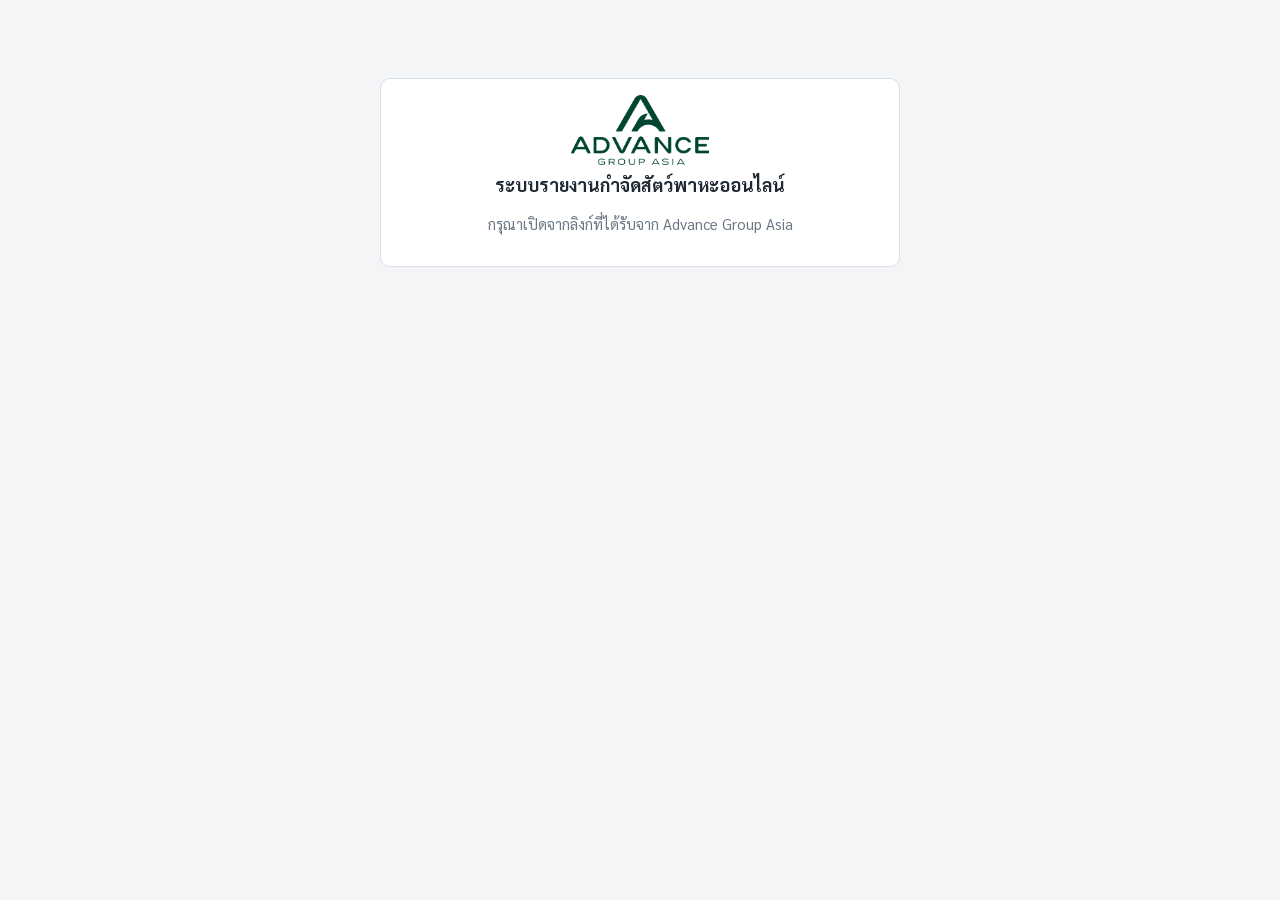
<file: index.html>
<!DOCTYPE html><html lang="th"><head><meta charset="utf-8"><meta name="robots" content="noindex,nofollow"><title>Advance Group Asia</title>
<link rel="stylesheet" href="app.css"></head><body><div class="wrap"><div class="card" style="max-width:520px;margin:60px auto;text-align:center">
<img src="logo.png" style="height:70px"><h2>ระบบรายงานกำจัดสัตว์พาหะออนไลน์</h2><p class="muted">กรุณาเปิดจากลิงก์ที่ได้รับจาก Advance Group Asia</p></div></div></body></html>
</file>
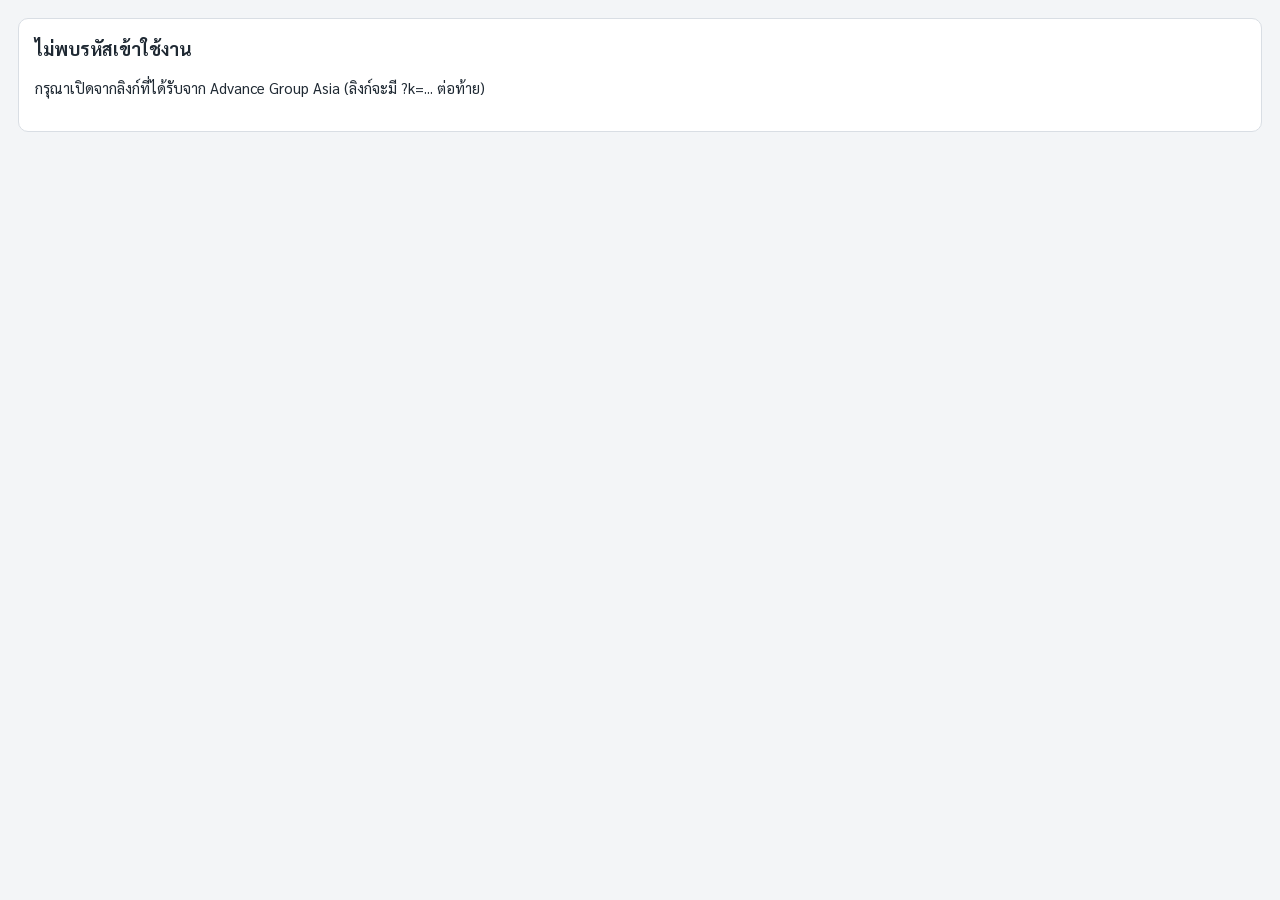
<file: advance.html>
<!DOCTYPE html>
<html lang="th"><head><meta charset="utf-8"><meta name="viewport" content="width=device-width,initial-scale=1">
<meta name="robots" content="noindex,nofollow"><title>Advance — ระบบรายงานกำจัดสัตว์พาหะ (หัวหน้างาน)</title>
<link rel="icon" href="logo.png"><link rel="stylesheet" href="app.css?v=36">
<script src="vendor/chart.umd.js" defer></script></head>
<body data-mode="advance" data-site=""><div id="top"></div><div id="app"><div class="loading">กำลังโหลด...</div></div>
<script src="app.js?v=36" defer></script></body></html>
</file>
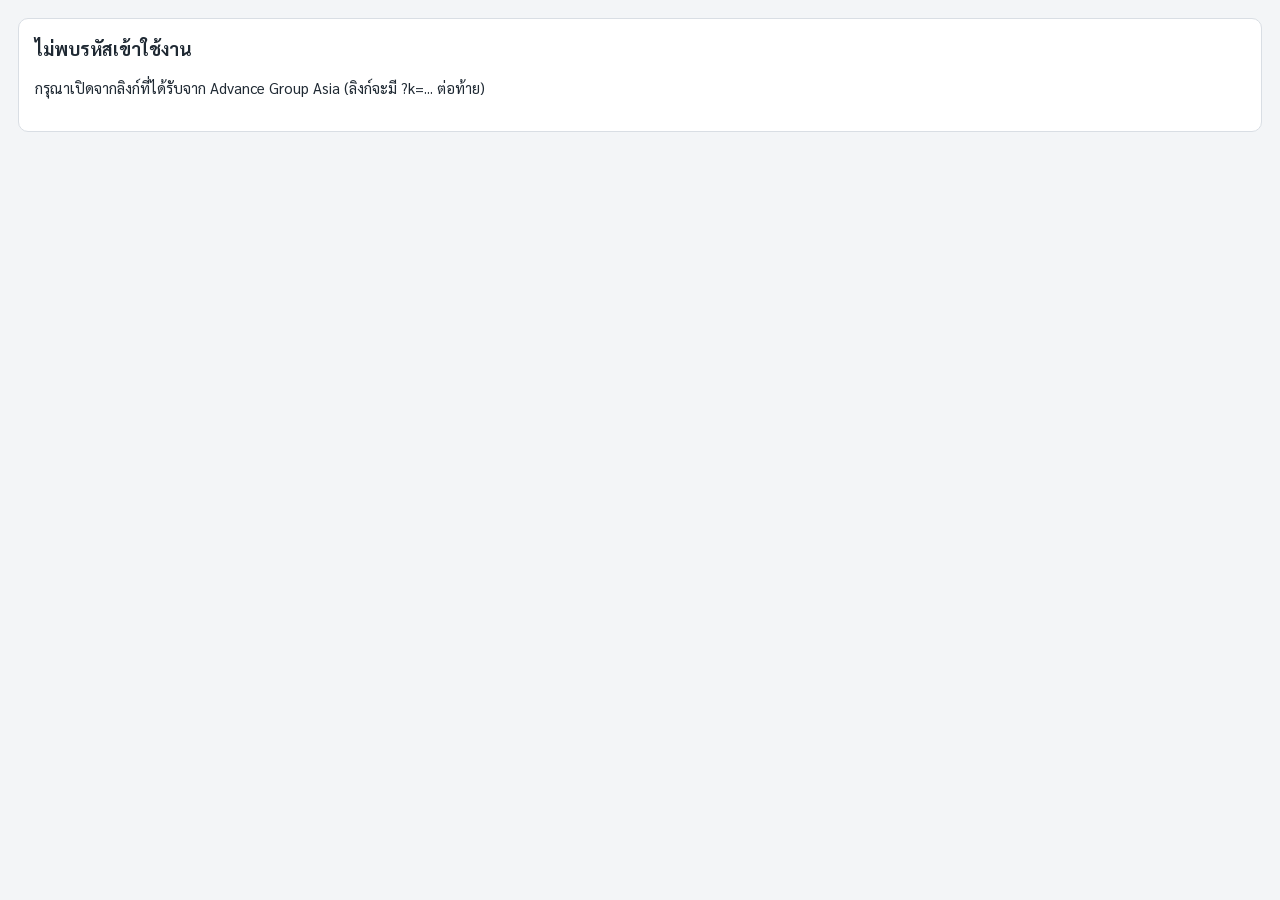
<file: dental.html>
<!DOCTYPE html>
<html lang="th"><head><meta charset="utf-8"><meta name="viewport" content="width=device-width,initial-scale=1">
<meta name="robots" content="noindex,nofollow"><title>รายงานกำจัดสัตว์พาหะ — มูลนิธิทันตนวัตกรรมฯ</title>
<link rel="icon" href="logo.png"><link rel="stylesheet" href="app.css?v=36">
<script src="vendor/chart.umd.js" defer></script></head>
<body data-mode="client" data-site="dental"><div id="top"></div><div id="app"><div class="loading">กำลังโหลด...</div></div>
<script src="app.js?v=36" defer></script></body></html>
</file>
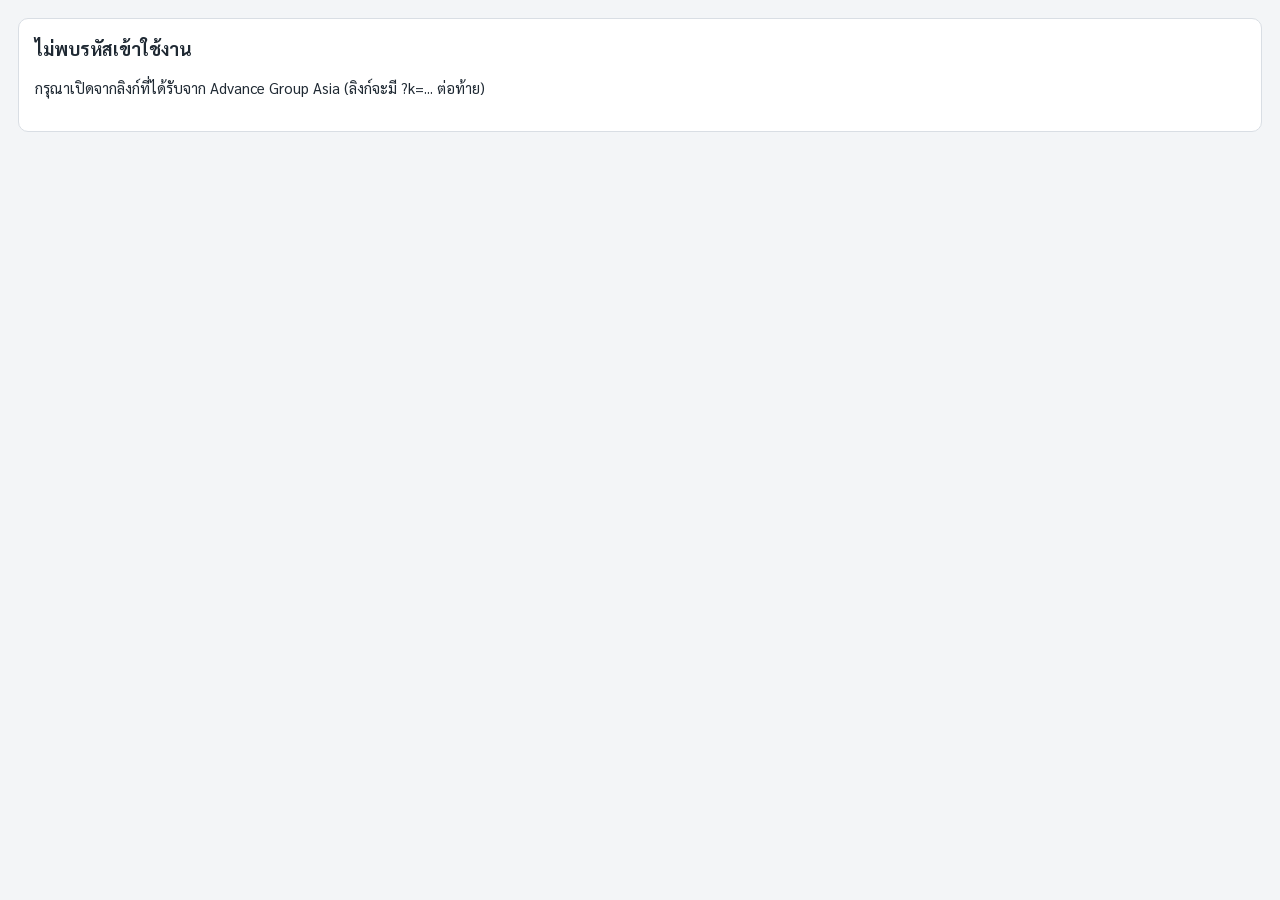
<file: pel.html>
<!DOCTYPE html>
<html lang="th"><head><meta charset="utf-8"><meta name="viewport" content="width=device-width,initial-scale=1">
<meta name="robots" content="noindex,nofollow"><title>รายงานกำจัดสัตว์พาหะ — PEL</title>
<link rel="icon" href="logo.png"><link rel="stylesheet" href="app.css?v=36">
<script src="vendor/chart.umd.js" defer></script></head>
<body data-mode="client" data-site="pel"><div id="top"></div><div id="app"><div class="loading">กำลังโหลด...</div></div>
<script src="app.js?v=36" defer></script></body></html>
</file>
<file: app.css>
@font-face{font-family:'Sarabun';font-weight:400;font-style:normal;font-display:swap;src:url(fonts/sarabun-thai-400-normal.woff2) format('woff2');unicode-range:U+0E01-0E5B,U+200C-200D,U+25CC;}
@font-face{font-family:'Sarabun';font-weight:400;font-style:normal;font-display:swap;src:url(fonts/sarabun-latin-400-normal.woff2) format('woff2');unicode-range:U+0000-00FF,U+0131,U+0152-0153,U+02BB-02BC,U+02C6,U+02DA,U+02DC,U+2000-206F,U+2074,U+20AC,U+2122,U+2191,U+2193,U+2212,U+2215,U+FEFF,U+FFFD;}
@font-face{font-family:'Sarabun';font-weight:600;font-style:normal;font-display:swap;src:url(fonts/sarabun-thai-600-normal.woff2) format('woff2');unicode-range:U+0E01-0E5B,U+200C-200D,U+25CC;}
@font-face{font-family:'Sarabun';font-weight:600;font-style:normal;font-display:swap;src:url(fonts/sarabun-latin-600-normal.woff2) format('woff2');unicode-range:U+0000-00FF,U+0131,U+0152-0153,U+02BB-02BC,U+02C6,U+02DA,U+02DC,U+2000-206F,U+2074,U+20AC,U+2122,U+2191,U+2193,U+2212,U+2215,U+FEFF,U+FFFD;}
@font-face{font-family:'Sarabun';font-weight:700;font-style:normal;font-display:swap;src:url(fonts/sarabun-thai-700-normal.woff2) format('woff2');unicode-range:U+0E01-0E5B,U+200C-200D,U+25CC;}
@font-face{font-family:'Sarabun';font-weight:700;font-style:normal;font-display:swap;src:url(fonts/sarabun-latin-700-normal.woff2) format('woff2');unicode-range:U+0000-00FF,U+0131,U+0152-0153,U+02BB-02BC,U+02C6,U+02DA,U+02DC,U+2000-206F,U+2074,U+20AC,U+2122,U+2191,U+2193,U+2212,U+2215,U+FEFF,U+FFFD;}
:root{
  --g:#0d6b45; --g2:#0a5236; --gl:#e7f3ec; --navy:#3b4a63; --ink:#1f2933; --mut:#6b7785; --line:#d9dee4;
  --bg:#f3f5f7; --red:#c62828; --org:#e07b00; --blue:#1f6fd1; --ok:#1b8a4b;
}
*{box-sizing:border-box}
html,body{margin:0;padding:0}
body{font-family:'Sarabun',system-ui,sans-serif;color:var(--ink);background:var(--bg);font-size:15px;line-height:1.5}
button,input,select,textarea{font-family:inherit;font-size:inherit}
a{color:var(--g)}
.hidden{display:none!important}

/* ---------- app chrome ---------- */
.topbar{position:sticky;top:0;z-index:50;background:#fff;border-bottom:1px solid var(--line);display:flex;align-items:center;gap:14px;padding:8px 18px}
.topbar img{height:38px}
.topbar .ttl{font-weight:700;font-size:17px}
.topbar .sub{color:var(--mut);font-size:13px}
.topbar .sp{flex:1}
.role-chip{background:var(--gl);color:var(--g2);border-radius:20px;padding:3px 12px;font-size:13px;font-weight:600}
.wrap{max-width:1280px;margin:0 auto;padding:18px}
.card{background:#fff;border:1px solid var(--line);border-radius:10px;padding:16px;margin-bottom:16px}
.card h2{margin:0 0 10px;font-size:18px}
.card h3{margin:0 0 8px;font-size:16px}
.btn{border:1px solid var(--line);background:#fff;border-radius:8px;padding:7px 14px;cursor:pointer;font-weight:600;color:var(--ink);display:inline-flex;align-items:center;gap:6px;white-space:nowrap}
.btn:hover{background:#f6f8f9}
.btn.pri{background:var(--g);border-color:var(--g);color:#fff}
.btn.pri:hover{background:var(--g2)}
.btn.warn{background:var(--org);border-color:var(--org);color:#fff}
.btn.danger{color:var(--red);border-color:#f1c4c4}
.btn.sm{padding:4px 10px;font-size:13px}
.btn:disabled{opacity:.5;cursor:not-allowed}
.row{display:flex;gap:10px;align-items:center;flex-wrap:wrap}
.tabs{display:flex;gap:6px;margin-bottom:14px;flex-wrap:wrap}
.tab{padding:8px 16px;border-radius:8px;border:1px solid var(--line);background:#fff;cursor:pointer;font-weight:600}
.tab.on{background:var(--g);color:#fff;border-color:var(--g)}
table.list{width:100%;border-collapse:collapse}
table.list th,table.list td{padding:9px 10px;border-bottom:1px solid var(--line);text-align:left;vertical-align:middle}
table.list th{font-size:13px;color:var(--mut);font-weight:600;background:#fafbfc}
.badge{display:inline-block;border-radius:20px;padding:2px 10px;font-size:12.5px;font-weight:600;white-space:nowrap}
.st-draft{background:#eceff2;color:#4d5967}
.st-sent{background:#e3eefc;color:var(--blue)}
.st-revise{background:#fff1de;color:#a35a00}
.st-approved{background:#e2f4ea;color:var(--ok)}
.lv0{background:#e2f4ea;color:var(--ok)} .lv1{background:#fff6d6;color:#8a6a00} .lv2{background:#ffe6d1;color:#b4530a} .lv3{background:#fde2e2;color:var(--red)}
.muted{color:var(--mut)}
.small{font-size:13px}
.field{display:flex;flex-direction:column;gap:4px;margin-bottom:10px}
.field label{font-size:13px;color:var(--mut);font-weight:600}
.field input,.field textarea,.field select{border:1px solid var(--line);border-radius:7px;padding:7px 9px;background:#fff;width:100%}
.field textarea{min-height:70px;resize:vertical}
.grid2{display:grid;grid-template-columns:1fr 1fr;gap:12px}
.grid3{display:grid;grid-template-columns:repeat(3,1fr);gap:12px}
.toast{position:fixed;bottom:20px;left:50%;transform:translateX(-50%);background:#1f2933;color:#fff;padding:10px 18px;border-radius:8px;z-index:200;box-shadow:0 6px 24px rgba(0,0,0,.25);max-width:90vw}
.toast.err{background:var(--red)}
.loading{padding:60px;text-align:center;color:var(--mut)}
.linkbox{display:flex;gap:8px;align-items:center;margin:6px 0}
.linkbox input{flex:1;border:1px solid var(--line);border-radius:6px;padding:6px 8px;font-size:13px;color:var(--mut)}

/* ---------- editor ---------- */
.ed{display:grid;grid-template-columns:250px 1fr 300px;gap:16px;align-items:start}
.ed .nav{position:sticky;top:70px;background:#fff;border:1px solid var(--line);border-radius:10px;padding:8px;max-height:calc(100vh - 90px);overflow:auto}
.ed .nav .ar{font-size:12px;color:var(--mut);font-weight:700;padding:8px 8px 2px;text-transform:uppercase}
.ed .nav a{display:flex;justify-content:space-between;gap:6px;padding:6px 8px;border-radius:6px;text-decoration:none;color:var(--ink);font-size:14px;cursor:pointer}
.ed .nav a:hover{background:#f3f6f8}
.ed .nav a.on{background:var(--gl);color:var(--g2);font-weight:600}
.ed .nav a .dot{width:8px;height:8px;border-radius:50%;background:#cfd6dd;flex:none;margin-top:7px}
.ed .nav a .dot.ok{background:var(--ok)} .ed .nav a .dot.bad{background:var(--org)}
.ed .side{position:sticky;top:70px;max-height:calc(100vh - 90px);overflow:auto}
.actionbar{position:sticky;top:55px;z-index:40;background:var(--bg);padding:8px 0 10px;display:flex;gap:8px;flex-wrap:wrap;align-items:center}
table.inp{width:100%;border-collapse:collapse;font-size:14px}
table.inp th,table.inp td{border:1px solid var(--line);padding:4px 6px}
table.inp th{background:#f4f7f9;font-weight:600;font-size:13px;text-align:center}
table.inp td.code{font-weight:700;text-align:center;white-space:nowrap;width:56px}
table.inp td.loc{min-width:220px}
table.inp td.prev{color:var(--mut);text-align:center;width:60px;font-size:13px}
table.inp input[type=number]{width:62px;border:1px solid #cdd5dc;border-radius:5px;padding:4px;text-align:center}
table.inp input[type=number].bad{border-color:var(--red);background:#fff3f3}
table.inp input[type=number].warn{border-color:var(--org);background:#fff8ec}
table.inp input[type=number]:placeholder-shown{background:#fffbea}
table.inp tfoot td{font-weight:700;background:#fafbfc}
.stat{display:flex;gap:18px;flex-wrap:wrap;margin:10px 0}
.stat div{background:#f6f8fa;border-radius:8px;padding:8px 14px}
.stat b{font-size:20px;display:block}
.note-item{border:1px solid var(--line);border-radius:8px;padding:8px 10px;margin-bottom:8px;background:#fff}
.note-item.open{border-left:4px solid var(--org)}
.note-item.done{border-left:4px solid var(--ok);opacity:.8}
.note-item .meta{font-size:12px;color:var(--mut)}
.note-item .sec{font-size:12px;font-weight:700;color:var(--g2)}
.note-item .reply{background:var(--gl);border-radius:6px;padding:4px 8px;margin-top:4px;font-size:13px}
.photos{display:grid;grid-template-columns:repeat(auto-fill,minmax(260px,1fr));gap:12px}
.photo-card{border:1px solid var(--line);border-radius:8px;padding:8px;background:#fff}
.photo-card img{width:100%;height:180px;object-fit:cover;border-radius:6px;background:#eee}
.modal-bg{position:fixed;inset:0;background:rgba(15,23,32,.45);z-index:100;display:flex;align-items:center;justify-content:center;padding:20px}
.modal{background:#fff;border-radius:12px;max-width:620px;width:100%;max-height:90vh;overflow:auto;padding:18px}
.modal h3{margin-top:0}

/* ---------- report pages (screen + print) ---------- */
.report{display:flex;flex-direction:column;align-items:center;gap:18px;padding:10px 0 40px}
.page{width:297mm;min-height:210mm;background:#fff;box-shadow:0 2px 14px rgba(0,0,0,.12);padding:10mm 12mm;position:relative;font-size:12.5px;line-height:1.45;overflow:hidden}
.page .ph{display:flex;align-items:flex-start;gap:12px;border-bottom:2px solid var(--g);padding-bottom:5px;margin-bottom:8px}
.page .ph img{height:40px}
.page .ph .t{flex:1;text-align:center}
.page .ph .t .c{font-weight:700;font-size:13px}
.page .ph .t .h{font-weight:700;font-size:15px;color:var(--g2)}
.page .ph .t .m{font-size:12.5px}
.page .pf{display:none;position:absolute;bottom:5mm;left:12mm;right:12mm;display:flex;justify-content:space-between;font-size:10.5px;color:var(--mut);border-top:1px solid var(--line);padding-top:2px}
.page .note-btn{position:absolute;top:8mm;right:10mm;z-index:5}
.page.has-open-note{outline:3px solid var(--org);outline-offset:-3px}
table.rt{width:100%;border-collapse:collapse;font-size:11.5px}
table.rt th,table.rt td{border:1px solid #9aa5b1;padding:2px 4px;text-align:center}
table.rt th{background:#e60000;color:#fff;font-weight:600}
table.rt th.mo{background:#1f3fd0}
table.rt td.l{text-align:left}
table.rt tr.tot td{background:#e9edf1;font-weight:700}
table.rt tr.pct td{background:#f5f2e6;font-weight:700}
table.rt td.cur{border-left:2px solid #e60000;border-right:2px solid #e60000;font-weight:700}
table.rt td.hit{color:var(--red);font-weight:700}
.rnote{margin:6px 0;font-size:12px}
.rnote b{color:var(--g2)}
.chartbox{border:1px solid var(--line);border-radius:6px;padding:6px;margin-top:6px;text-align:center}
.chartbox .ct{font-weight:700;font-size:12px;margin-bottom:2px}
.mini-grid{display:grid;grid-template-columns:repeat(2,1fr);gap:8px}
.mini-grid .chartbox{margin:0;padding:3px}
.mini-grid .ct{font-size:12px;white-space:nowrap;overflow:hidden;text-overflow:ellipsis}
.sumblk{display:grid;grid-template-columns:150px 1fr;gap:3px 12px;font-size:13px;margin-top:4px}
.sumblk .k{font-weight:700;color:var(--g2)}
.sumblk .v{white-space:pre-wrap}
.recs{margin-top:8px;font-size:13px}
.recs .who{font-weight:700;text-decoration:underline;margin-top:4px}
.recs .txt{white-space:pre-wrap;padding-left:16px}
table.crit{width:100%;border-collapse:collapse;font-size:11.5px;margin-top:8px}
table.crit th,table.crit td{border:1px solid #c4ccd4;padding:2px 6px}
table.crit th{background:#f0f3f6}
table.crit td.lv{text-align:center;font-weight:700}
table.crit tr.on td{background:#fff4c2}
.page.portrait{width:210mm;min-height:297mm;page:cover;padding:0}
.cover{display:flex;flex-direction:column;align-items:center;text-align:center;padding:30mm 30mm 0 18mm}
.cover .logos{display:flex;gap:12mm;align-items:center;margin-bottom:12mm}
.cover img.logo{height:30mm}
.cover .big{font-size:26px;font-weight:700;color:var(--g2);margin-bottom:6mm}
.cover .ct{font-size:22px;font-weight:700;margin:4mm 0 8mm}
.cover .ln{font-size:18px;margin:2mm 0}
.cover .wave{position:absolute;left:0;right:0;bottom:0;width:100%}
.cover .bar{position:absolute;right:14mm;top:0;width:7mm;height:200mm;background:linear-gradient(#cfe3d6,#8fbfa1)}
.page.portrait .pf{display:none}
.exec td.l{text-align:left}
.layout-img{width:100%;max-height:170mm;object-fit:contain;border:1px solid var(--line)}
.photo-tbl{width:100%;border-collapse:collapse}
.photo-tbl td,.photo-tbl th{border:1px solid #9aa5b1;padding:5px;vertical-align:top;font-size:12.5px}
.photo-tbl th{background:#e60000;color:#fff}
.photo-tbl img{width:100%;max-height:62mm;object-fit:contain}
.sign{display:grid;grid-template-columns:repeat(3,1fr);gap:20px;margin-top:20mm;text-align:center}
.sign .ln{border-top:1px dotted #555;margin:22mm 14px 4px}
.stamp{display:inline-block;border:2px solid var(--ok);color:var(--ok);border-radius:8px;padding:4px 10px;font-weight:700;transform:rotate(-4deg)}

@media (max-width:1100px){.ed{grid-template-columns:1fr}.ed .nav,.ed .side{position:static;max-height:none}}
@media (max-width:700px){.grid2,.grid3{grid-template-columns:1fr}.page{transform-origin:top left}}

@page{size:A4 landscape;margin:0}
@page cover{size:A4 portrait;margin:0}
@page land{size:A4 landscape;margin:0}
@media print{
  body{background:#fff}
  .noprint,.topbar,.actionbar,.note-btn,.toast,.modal-bg{display:none!important}
  .wrap{padding:0;max-width:none}
  .report{gap:0;padding:0;display:block}
  .page{box-shadow:none;margin:0;width:297mm;height:210mm;min-height:0;page-break-after:always;break-after:page;outline:none!important}
  html,body,#app,.wrap,.report{page:cover}
  .page{page:land}
  .page.portrait{width:210mm;height:297mm;page:cover}
  .page:last-child{page-break-after:auto;break-after:auto}
  table.rt th,.photo-tbl th{-webkit-print-color-adjust:exact;print-color-adjust:exact}
  *{-webkit-print-color-adjust:exact;print-color-adjust:exact}
}
.page .pf{display:none!important}

/* original-report look: black text, red "(เก็บผล…)", purple = equipment shared by both areas */
.page .ph .t .h{color:#000}
.sumblk .k{color:#000}
.sumblk .k.n{font-weight:400}
.sumh{font-weight:700;font-size:14px;margin-top:6px;color:#000}
.recs .who{color:#000}
.red{color:#ff0000;font-size:.85em}
tr.shared td{color:#7030a0}
.page.P{width:210mm;min-height:297mm;page:cover}
.page.P .ph img{height:34px}
.mini-grid.one{grid-template-columns:1fr}
.pin{position:absolute;z-index:6;transform:translate(-50%,-100%);background:var(--org);color:#fff;border-radius:50% 50% 50% 0;width:22px;height:22px;display:flex;align-items:center;justify-content:center;font-weight:700;cursor:pointer;box-shadow:0 2px 6px rgba(0,0,0,.3)}
.pin.done{background:var(--ok)}
@media print{.page.P{width:210mm;height:297mm}}
</file>
